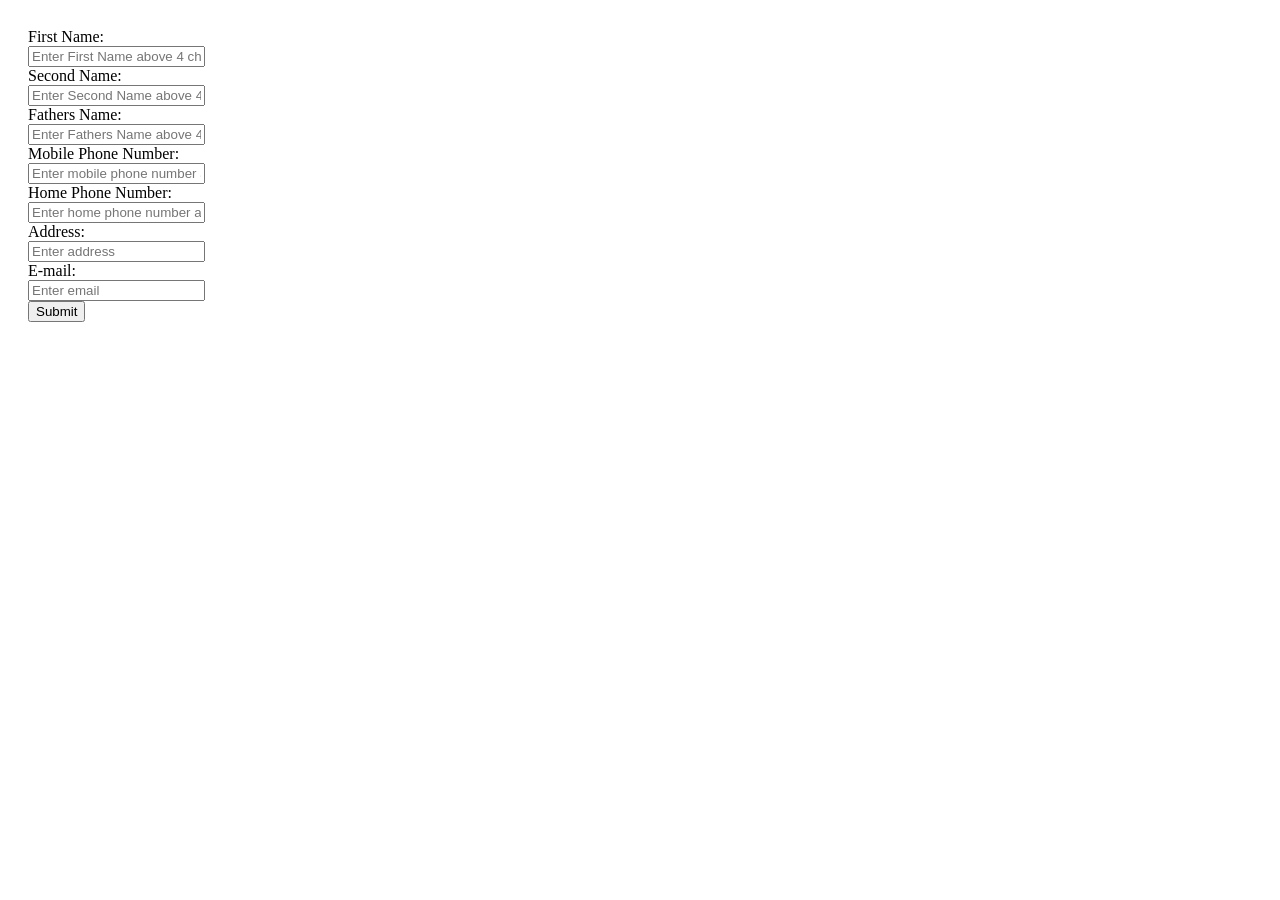
<file: src/main/resources/templates/addcontact.html>
<!DOCTYPE html>
<html lang="en" xmlns="http://www.w3.org/1999/xhtml" xmlns:th="http://www.thymeleaf.org">
<head>


    <!--/*/ <th:block th:include="fragments/headerinc :: head"></th:block> /*/-->

</head>
<body>


<div>
    <!--/*/ <th:block th:include="fragments/navigationUser :: div"></th:block> /*/-->
</div>


<div class="container">


    <div class="addContactForm" id="addContactForm">

        <form class="form-horizontal" style="max-width: 80%; padding: 20px" role="form" th:object="${contact}"
              th:action="@{/save/contact}" method="post">

            <div class="form-group">
                <label class="control-label col-sm-2">First Name:</label>
                <div class="col-sm-10">
                    <input type="text" class="form-control" name="firstName"
                           placeholder="Enter First Name above 4 chars"
                           th:field="*{firstName}"/>
                </div>
            </div>

            <div class="form-group">
                <label class="control-label col-sm-2">Second Name:</label>
                <div class="col-sm-10">
                    <input type="text" class="form-control" name="secondName" th:field="*{secondName}"
                           placeholder="Enter Second Name above 4 chars"/>
                </div>
            </div>


            <div class="form-group">
                <label class="control-label col-sm-2">Fathers Name:</label>
                <div class="col-sm-10">
                    <input type="text" class="form-control" th:field="*{fathersName}" name="fathersName"
                           placeholder="Enter Fathers Name above 4 chars"/>
                </div>
            </div>


            <div class=" form-group">
                <label class="control-label col-sm-2">Mobile Phone Number:</label>
                <div class="col-sm-10">
                    <input type="text" class="form-control" th:field="*{mobilePhoneNumber}" name="mobilePhoneNumber"
                           placeholder="Enter mobile phone number as: +380(XX)XXXXXXX"/>
                </div>
            </div>

            <div class=" form-group">
                <label class="control-label col-sm-2">Home Phone Number:</label>
                <div class="col-sm-10">
                    <input type="text" class="form-control" th:field="*{homePhoneNumber}"
                           name="homePhoneNumber"
                           placeholder="Enter home phone number as: +380(XX)XXXXXXX"/>
                </div>
            </div>
            <div class=" form-group">
                <label class="control-label col-sm-2">Address:</label>
                <div class="col-sm-10">
                    <input type="text" class="form-control" th:field="*{homeAddress}" name="address"
                           placeholder="Enter address"/>
                </div>
            </div>
            <div class=" form-group">
                <label class="control-label col-sm-2">E-mail:</label>
                <div class="col-sm-10">
                    <input type="text" class="form-control" th:field="*{email}" name="email"
                           placeholder="Enter email"/>
                </div>
            </div>


            <div class=" form-group" id="button">

                <div class="col-sm-offset-2 col-sm-10">

                    <button type="submit" class="btn btn-default">Submit</button>
                </div>
            </div>

        </form>

    </div>
</div>


</body>
</html>
</file>
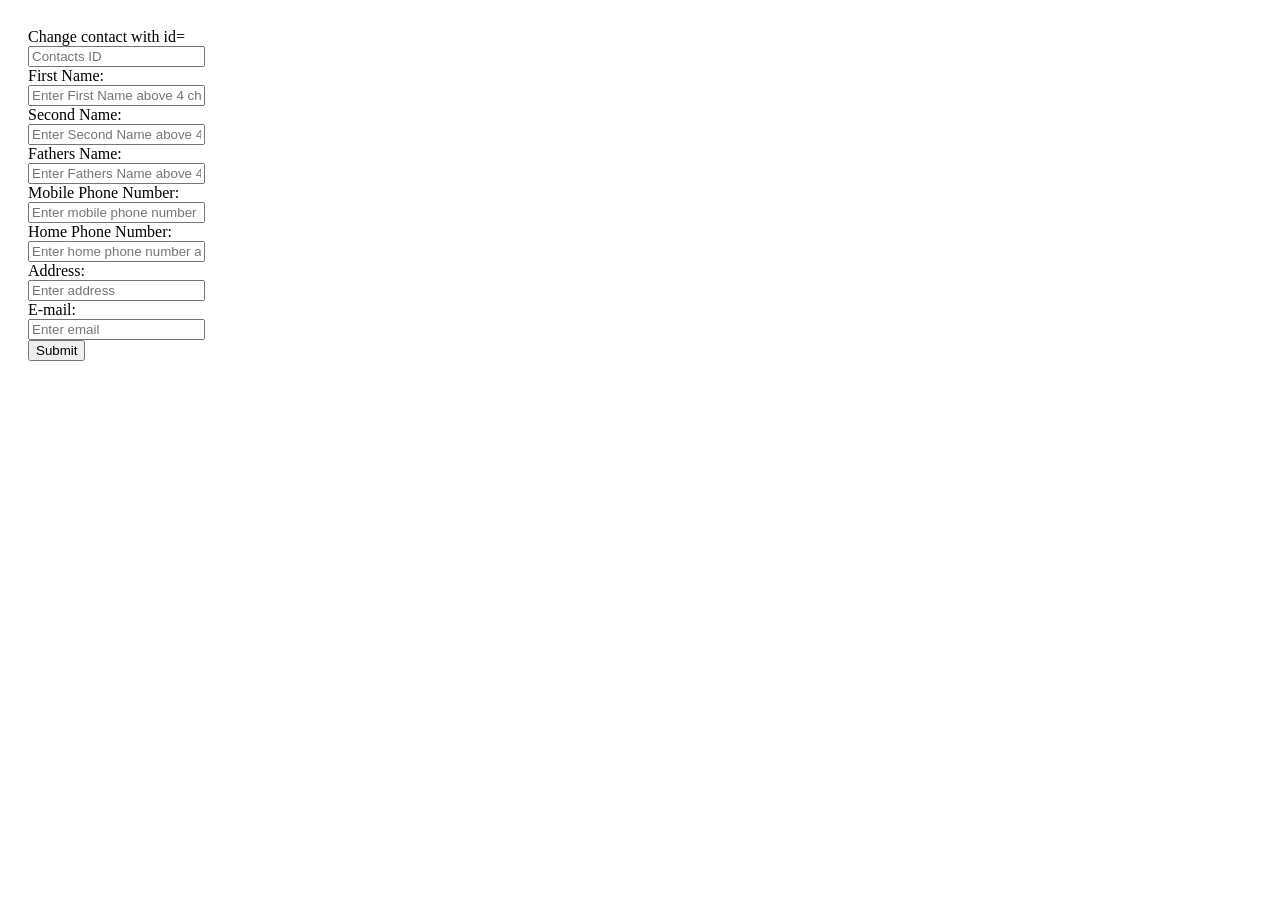
<file: src/main/resources/templates/editcontactform.html>
<!DOCTYPE html>
<html lang="en" xmlns="http://www.w3.org/1999/xhtml" xmlns:th="http://www.thymeleaf.org">
<head>


    <!--/*/ <th:block th:include="fragments/headerinc :: head"></th:block> /*/-->

</head>
<body>


<div>
    <!--/*/ <th:block th:include="fragments/navigationUser :: div"></th:block> /*/-->
</div>


<div class="container">


    <div class="editContactForm" id="editContactForm">


        <form class="form-horizontal" style="max-width: 80%; padding: 20px" role="form" th:object="${contact}"
              th:action="@{/edit/contact}" method="post">


            <div class="form-group">
                <label class="control-label col-sm-2">Change contact with id=</label>
                <div class="col-sm-10">
                    <input readonly="readonly" type="text" class="form-control" name="id"
                           placeholder="Contacts ID"
                           th:field="*{id}"/>
                </div>
            </div>

            <div class="form-group">
                <label class="control-label col-sm-2">First Name:</label>
                <div class="col-sm-10">
                    <input type="text" class="form-control" name="firstName"
                           placeholder="Enter First Name above 4 chars"
                           th:field="*{firstName}"/>
                </div>
            </div>

            <div class="form-group">
                <label class="control-label col-sm-2">Second Name:</label>
                <div class="col-sm-10">
                    <input type="text" class="form-control" name="secondName" th:field="*{secondName}"
                           placeholder="Enter Second Name above 4 chars"/>
                </div>
            </div>


            <div class="form-group">
                <label class="control-label col-sm-2">Fathers Name:</label>
                <div class="col-sm-10">
                    <input type="text" class="form-control" th:field="*{fathersName}" name="fathersName"
                           placeholder="Enter Fathers Name above 4 chars"/>
                </div>
            </div>


            <div class=" form-group">
                <label class="control-label col-sm-2">Mobile Phone Number:</label>
                <div class="col-sm-10">
                    <input type="text" class="form-control" th:field="*{mobilePhoneNumber}" name="mobilePhoneNumber"
                           placeholder="Enter mobile phone number as: +380(XX)XXXXXXX"/>
                </div>
            </div>

            <div class=" form-group">
                <label class="control-label col-sm-2">Home Phone Number:</label>
                <div class="col-sm-10">
                    <input type="text" class="form-control" th:field="*{homePhoneNumber}"
                           name="homePhoneNumber"
                           placeholder="Enter home phone number as: +380(XX)XXXXXXX"/>
                </div>
            </div>
            <div class=" form-group">
                <label class="control-label col-sm-2">Address:</label>
                <div class="col-sm-10">
                    <input type="text" class="form-control" th:field="*{homeAddress}" name="address"
                           placeholder="Enter address"/>
                </div>
            </div>
            <div class=" form-group">
                <label class="control-label col-sm-2">E-mail:</label>
                <div class="col-sm-10">
                    <input type="text" class="form-control" th:field="*{email}" name="email"
                           placeholder="Enter email"/>
                </div>
            </div>


            <div class=" form-group" id="button">

                <div class="col-sm-offset-2 col-sm-10">

                    <button type="submit" class="btn btn-default">Submit</button>
                </div>
            </div>

        </form>

    </div>
</div>


</body>
</html>
</file>
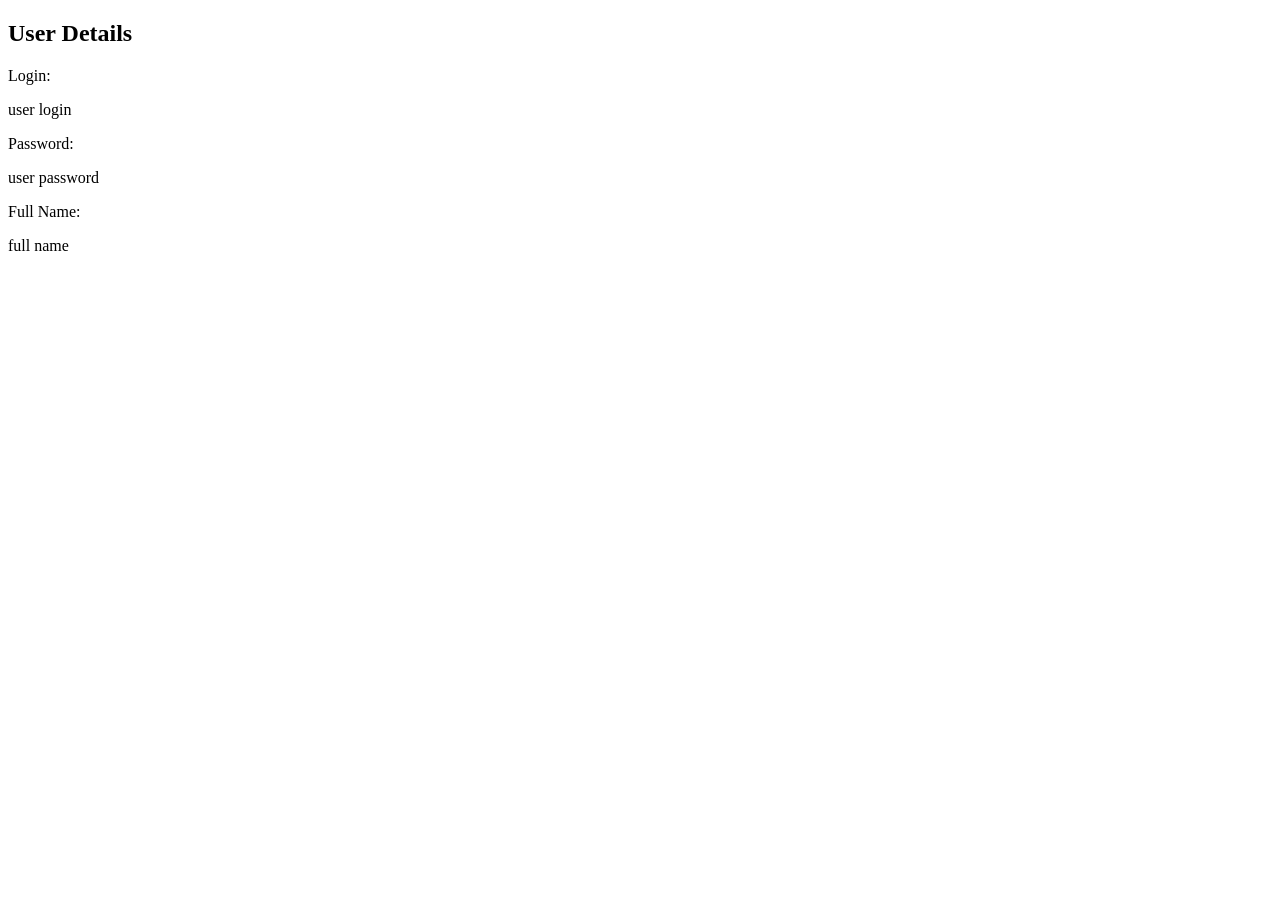
<file: src/main/resources/templates/usershow.html>
<!DOCTYPE html>
<html xmlns:th="http://www.thymeleaf.org">
<head lang="en">

    <title>Spring Framework Guru</title>

    <!--/*/ <th:block th:include="fragments/headerinc :: head"></th:block> /*/-->
</head>

<body>

<div class="container">


    <h2>User Details</h2>

    <div class="form-group">
        <div class="form-group">
            <label class="col-sm-2 control-label">Login:</label>
            <div class="col-sm-10">
                <p class="form-control-static" th:text="${user.login}">user login</p></div>
        </div>
    </div>

    <div class="form-group">
        <div class="form-group">
            <label class="col-sm-2 control-label">Password:</label>
            <div class="col-sm-10">
                <p class="form-control-static" th:text="${user.password}">user password</p></div>
        </div>
    </div>

    <div class="form-group">
        <div class="form-group">
            <label class="col-sm-2 control-label">Full Name:</label>
            <div class="col-sm-10">
                <p class="form-control-static" th:text="${user.fullName}">full name</p></div>
        </div>
    </div>


</div>

</body>
</html>
</file>
